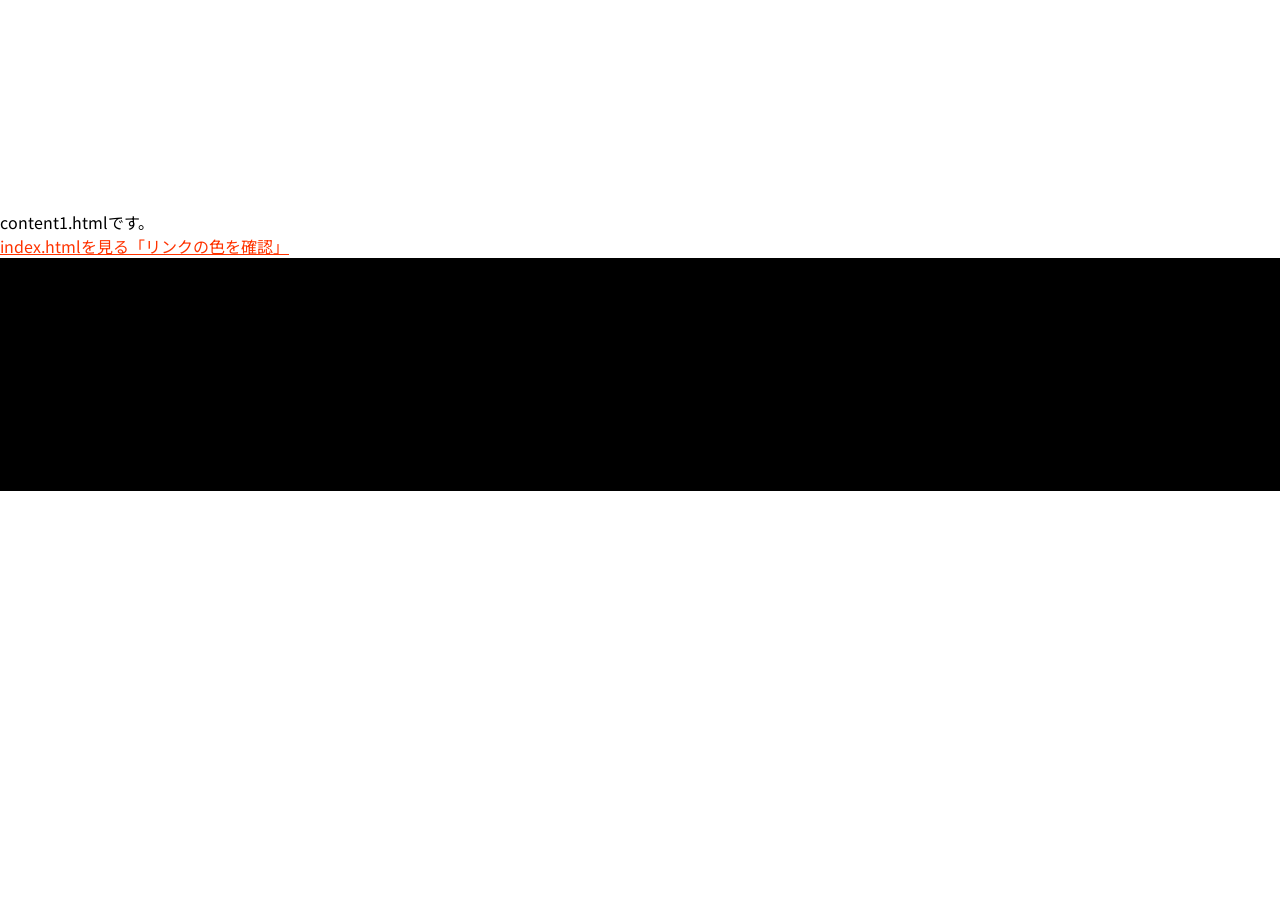
<file: content1.html>
<!DOCTYPE html>
<html lang="ja">
<head>
<meta charset="UTF-8">
<meta name="viewport" content="width=device-width, initial-scale=1">
<title></title>
<link href="css/normalize.css" rel="stylesheet">
<link href="css/style.css" rel="stylesheet">

</head>

<body>

<header>

</header>

<main>

<p>
content1.htmlです。<br>
<a href="index.html">index.htmlを見る「リンクの色を確認」</a>
</p>


</main>

<footer>

</footer>


<!-- jquery 読み込み -->
<script src="js/jquery-3.6.0.min.js"></script>
<script src="js/script.js"></script>

</body>
</html>
</file>
<file: css/style.css>
@charset "utf-8";
/* サイト全体で使うwebフォント設定 */
/* ゴシック系 */
@import url('https://fonts.googleapis.com/css2?family=Noto+Sans+JP:wght@100..900&display=swap');
/* 明朝系 */
/* @import url('https://fonts.googleapis.com/css2?family=Noto+Sans+JP:wght@100..900&family=Noto+Serif+JP:wght@200..900&display=swap'); */
/* 共通 --------------------------*/
/* ページ全体に関わるCSSの設定 */
html *, ::before, ::after {
  box-sizing: border-box;
}
/* ページ内リンクを時間をかけてながら表示する */
html {
  scroll-behavior: smooth;
  line-height: 1.5;
}
/* フォント */
html {
  font-size: 14px;
}
@media (min-width: 768px) {
  html {
    font-size: 16px;
  }
}
/* フォント設定 */
body {
  font-family: 'Noto Sans JP', sans-serif;
  /* font-family: 'Noto Serif JP', serif; */
  font-weight: 400; /* 太さを指定 */
}
/* おもな太字タグのフォントウェイトと余白設定 */
h1, h2, h3, h4, h5, h6, th, strong {
  font-weight: 700;
  margin: 0;
  padding: 0;
}
/* 段落タグの余白設定 */
p {
  margin: 0;
  padding: 0;
}
/* ベースのリンクカラー */
a {
  color: #f30;
}
/* レスポンシブイメージと画像下スペース防止 */
img {
  max-width: 100%;
  height: auto;
  vertical-align: bottom; /* 画像下のスペースを消す */
}
/* /ページ全体に関わるCSSの設定 */
/* /共通 --------------------------*/
/* モバイルメニュー ここから ---------------------------- */
@media (max-width: 767px) { /* sp */
  .navbtn {
    display: block;
    width: 60px;
    height: 60px;
    background-image: url(../images/nav-mobile-open.svg);
    background-repeat: no-repeat;
    background-size: 60px 60px;
    background-position: center center;
    position: fixed;
    top: 0px;
    /*left: 0px;ボタンの位置-左*/
    right: 0px; /*ボタンの位置-右*/
    z-index: 1;
  }
  .navbtn.close {
    background-image: url(../images/nav-mobile-close.svg);
  }
  .header-container {
    height: 60px;
  }
  .header-container .navbtn.close {
    background-color: hsla(0, 100%, 0%, 0.5); /*追加*/
    background-image: url(../images/nav-mobile-close.svg);
    background-size: 60px 60px;
    /*background-position: top left;ボタンの位置-左*/ /*追加*/
    background-position: top right; /*ボタンの位置-右*/ /*追加*/
    width: 100vw;
    height: 100vh;
  }
  .header-nav {
    position: fixed;
    top: 60px;
    width: 100vw;
    z-index: 2;
    margin: 0;
    padding: 0;
    list-style-type: none;
  }
  .header-nav.collapse {
    display: none;
  }
  .header-nav li a {
    display: block;
    text-align: center;
    padding: 20px 30px;
    border-top: 1px solid #d8d8d8;
    background: #efefef;
    color: #000;
    text-decoration: none;
  }
  .header-nav li img {
    height: 16px;
  }
  .header-nav li a:hover {
    background: #ccc;
  }
}
@media (min-width: 768px) { /* pc */
  .navbtn {
    display: none;
  }
  .header-nav {
    display: flex !important;
    flex-direction: row;
    justify-content: center;
    list-style-type: none;
  }
  .header-nav li a {
    margin: 6px 10px 0 13px;
    margin-left: clamp(13px, 1.7vw, 30px);
    padding: 0px 0px 0px 0px;
    border-top: none;
    border-bottom: 4px solid transparent;
    background: none;
    text-decoration: none;
  }
  .header-nav li a:hover {
    background: none;
    opacity: .5;
  }
}
/* /モバイルメニュー ここまで ---------------------------- */
/* header-sp */
header {
  height: 124px;
}
.header-container {
  padding: 20px 0;
}
.header-logo {
  width: 86px;
  height: 84px;
  margin: 0 auto;
}
.header-logo a:hover {
  opacity: .5;
}
/* /header-sp */
/* header-pc */
@media (min-width: 768px) {
  header {
    height: 210px;
  }
  .header-container {
    max-width: 1200px;
    margin: 0 auto;
    padding: 30px 0;
    display: grid;
    grid-template-columns: 1fr 154px 1fr;
    align-items: baseline;
  }
  .header-container div {
    grid-column: 2;
  }
  .header-container nav {
    grid-column: 3;
    justify-self: end;
  }
  .header-logo {
    width: 154px;
    height: 151px;
  }
  .header-nav ul {
    margin-bottom: 0;
  }
  .header-nav li img {
    height: clamp(10px, 1.7vw, 24px);
    vertical-align: bottom;
  }
}
/* /header-pc */
/* footer */
footer {
  height: 233px;
  background-color: #000;
}
.footer-container {
  padding: 30px 4%;
}
.footer-logo {
  width: 149px;
  height: 144px;
  margin: 0 auto;
  margin-bottom: 10px;
}
.footer-logo a:hover {
  opacity: .8;
}
.copy-right {
  text-align: center;
  color: #fff;
}
/* /footer */
/* 
 * index.html -----------------------------------
 */
/* .i-main-g-sp */
.i-main-g-sp {
  margin: 0 0 60px 0;
}
.i-main-g-container {}
.i-main-g-pc {
  display: none;
}
/* /.i-main-g-sp */
/* .i-main-g-pc */
@media (min-width: 768px) {
  .i-main-g-sp {
    display: none;
  }
  .i-main-g-pc {
    display: block;
    margin: 0 0 60px 0;
  }
}
/* /.i-main-g-pc */
/* .i-about-sp */
.i-about {
  margin: 0 0 60px 0;
}
.i-about-container {
  padding: 0 4%;
}
.i-about-hl {
  text-align: center;
  margin: 0 0 10px 0;
}
.i-about-hl img {
  height: 24px;
}
/* /.i-about-sp */
/* .i-about-pc */
@media (min-width: 768px) {
  .i-about {
    max-width: 1200px;
    margin: 0 auto;
    margin-bottom: 100px;
  }
  .i-about-container {
    padding: 0 100px;
  }
  .i-about-hl img {
    height: 32px;
  }
}
/* /.i-about-pc */
/* .i-st62-sp */
.i-st62 {
  margin: 0 0 60px 0;
}
.i-st62-container {
  padding: 0 4%;
}
.i-st62-hl {
  margin: 0 0 10px 0;
}
.i-st62-hl img {
  height: 40px;
}
.i-st62-container h2 {
  font-size: 16px;
  margin: 0 0 25px;
}
.i-st62-g {
  margin: 0 0 25px 0;
}
.i-st62-container p {
  font-size: 12px;
}
/* /.i-st62-sp */
/* .i-st62-pc */
@media (min-width: 768px) {
  .i-st62 {
    max-width: 1200px;
    margin: 0 auto;
    margin-bottom: 60px;
  }
  .i-st62-container {
    padding: 0 100px;
  }
  .i-st62-hl {
    margin: 0 20px 0 0;
  }
  .i-st62-hl img {
    height: 50px;
  }
  .i-st62-flex {
    display: flex;
    align-items: center;
    margin: 0 0 20px 0;
  }
  .i-st62-flex h2 {
    margin: 0;
    font-size: clamp(14px, 1.9vw, 20px);
  }
  .i-st62-multicolumn {
    column-count: 2;
  }
  .i-st62-container p {
    font-size: 16px;
  }
}
/* /.i-st62-pc */
/* .i-st62-strap-sp */
.i-st62-strap {
  margin: 0 0 60px 0;
}
.i-st62-strap-container {
  padding: 0 4%;
}
.i-st62-strap-container h3 {
  font-size: 15px;
  margin: 0 0 20px 0;
}
.i-st62-strap-g {
  margin: 0 0 20px 0;
}
/* /.i-st62-strap-sp */
/* .i-st62-strap-pc */
@media (min-width: 768px) {
  .i-st62-strap-container {
    padding: 0 6% 0 0;
  }
  .i-st62-strap-container h3 {
    font-size: 18px;
  }
}
/* /.i-st62-strap-pc */
/* .i-st62-pickups-sp */
.i-st62-pickups {
  margin: 0 0 60px 0;
}
.i-st62-pickups-container {
  padding: 0 4%;
}
.i-st62-pickups-container h3 {
  font-size: 15px;
  margin: 0 0 20px 0;
}
.i-st62-pickups-g {
  margin: 0 0 20px 0;
}
/* /.i-st62-pickups-sp */
/* .i-st62-pickups-pc */
@media (min-width: 768px) {
  .i-st62-pickups-container {
    padding: 0 3%;
  }
  .i-st62-pickups-container h3 {
    font-size: 18px;
  }
}
/* /.i-st62-pickups-pc */
/* .i-st62-thin-lacquer-sp */
.i-st62-thin-lacquer {
  margin: 0 0 60px 0;
}
.i-st62-thin-lacquer-container {
  padding: 0 4%;
}
.i-st62-thin-lacquer-container h3 {
  font-size: 15px;
  margin: 0 0 20px 0;
}
.i-st62-thin-lacquer-g {
  margin: 0 0 20px 0;
}
/* /.i-st62-thin-lacquer-sp */
/* .i-st62-thin-lacquer-pc */
@media (min-width: 768px) {
  .i-st62-thin-lacquer-container {
    padding: 0 0 0 6%;
  }
  .i-st62-thin-lacquer-container h3 {
    font-size: 18px;
  }
}
/* /.i-st62-thin-lacquer-pc */
/* .i-st62-strap-pickups-thin-lacquer-pc-flex */
@media (min-width: 768px) {
  .i-st62-flex-2-wrapper {
    max-width: 1200px;
    margin: 0 auto;
  }
  .i-st62-flex-2 {
    display: flex;
    padding: 0 100px;
    margin: 0 auto;
    margin-bottom: 100px;
  }
}
/* /i-st62-strap-pickups-thin-lacquer-pc-flex */
/* .i-jg65-sp */
.i-jg65 {
  margin: 0 0 60px 0;
}
.i-jg65-container {
  padding: 0 4%;
}
.i-jg65-hl {
  margin: 0 0 10px 0;
}
.i-jg65-hl img {
  height: 40px;
}
.i-jg65-container h2 {
  font-size: 16px;
  margin: 0 0 25px;
}
.i-jg65-g {
  margin: 0 0 25px 0;
}
.i-jg65-container p {
  font-size: 12px;
}
/* /.i-jg65-sp */
/* .i-jg65-pc */
@media (min-width: 768px) {
  .i-jg65 {
    max-width: 1200px;
    margin: 0 auto;
    margin-bottom: 100px;
  }
  .i-jg65-container {
    padding: 0 100px;
  }
  .i-jg65-hl {
    margin: 0 20px 0 0;
  }
  .i-jg65-hl img {
    height: 50px;
  }
  .i-jg65-flex {
    display: flex;
    align-items: center;
    margin: 0 0 20px 0;
  }
  .i-jg65-flex h2 {
    margin: 0;
    font-size: 20px;
  }
  .i-jg65-multicolumn {
    column-count: 2;
  }
  .i-jg65-container p {
    font-size: 16px;
  }
}
/* /.i-jg65-pc */
/* .i-jg65-nut-frets-sp */
.i-jg65-nut-frets {
  margin: 0 0 60px 0;
}
.i-jg65-nut-frets-container {
  padding: 0 4%;
}
.i-jg65-nut-frets-container h3 {
  font-size: 15px;
  margin: 0 0 20px 0;
}
.i-jg65-nut-frets-g {
  margin: 0 0 20px 0;
}
/* /.i-jg65-nut-frets-sp */
/* .i-jg65-nut-frets-pc */
@media (min-width: 768px) {
  .i-jg65-nut-frets-container {
    padding: 0 6% 0 0;
  }
  .i-jg65-nut-frets-container h3 {
    font-size: 18px;
  }
}
/* /.i-jg65-nut-frets-pc */
/* .i-jg65-pickups-sp */
.i-jg65-pickups {
  margin: 0 0 60px 0;
}
.i-jg65-pickups-container {
  padding: 0 4%;
}
.i-jg65-pickups-container h3 {
  font-size: 15px;
  margin: 0 0 20px 0;
}
.i-jg65-pickups-g {
  margin: 0 0 20px 0;
}
/* /.i-jg65-pickups-sp */
/* .i-jg65-pickups-pc */
@media (min-width: 768px) {
  .i-jg65-pickups-container {
    padding: 0 3%;
  }
  .i-jg65-pickups-container h3 {
    font-size: 18px;
  }
}
/* /.i-jg65-pickups-pc */
/* .i-jg65-bridge-sp */
.i-jg65-bridge {
  margin: 0 0 60px 0;
}
.i-jg65-bridge-container {
  padding: 0 4%;
}
.i-jg65-bridge-container h3 {
  font-size: 15px;
  margin: 0 0 20px 0;
}
.i-jg65-bridge-g {
  margin: 0 0 20px 0;
}
/* /.i-jg65-bridge-sp */
/* .i-jg65-bridge-pc */
@media (min-width: 768px) {
  .i-jg65-bridge-container {
    padding: 0 0 0 6%;
  }
  .i-jg65-bridge-container h3 {
    font-size: 18px;
  }
}
/* /.i-jg65-bridge-pc */
/* i-jg65-nut-frets-pickups-bridge-pc-flex */
@media (min-width: 768px) {
  .i-jg65-flex-2-wrapper {
    max-width: 1200px;
    margin: 0 auto;
  }
  .i-jg65-flex-2 {
    display: flex;
    padding: 0 100px;
    margin: 0 auto;
    margin-bottom: 100px;
  }
}
/* /i-jg65-nut-frets-pickups-bridge-pc-flex */
/* .to-effector */
.to-effector {
  margin: 0 0 100px 0;
}
.to-effector-container {
  padding: 0 4%;
}
.i-btn-to-effector {
  width: 363px;
  margin: 0 auto;
  filter: drop-shadow(2px 2px 1px #999);
}
.to-effector a:hover {
  opacity: .5;
}
.to-effector a:active {
  position: relative;
  left: 2px;
  top: 2px;
}
/* /.to-effector */
/* 
 * /index.html -----------------------------------
 */
/* 
 * effector.html -----------------------------------
 */
/* e-main-g-sp */
.e-main-g {
  margin: 0 0 60px 0;
}
.e-main-g-container {}
.e-main-g-pc {
  display: none;
}
/* /e-main-g-sp */
/* e-main-g-pc */
@media (min-width: 768px) {
  .e-main-g-sp {
    display: none;
  }
  .e-main-g-pc {
    display: block;
    margin: 0 0 60px 0;
  }
}
/* /e-main-g-pc */
/* .e-about-sp */
.e-about {
  margin: 0 0 60px 0;
}
.e-about-container {
  padding: 0 4%;
}
.e-about-hl {
  text-align: center;
  margin: 0 0 10px 0;
}
.e-about-hl img {
  height: 24px;
}
.e-about-container p {
  margin: 0 0 30px 0;
}
.e-about-container p br {
	display: none;
}
/* /.e-about-sp */
/* .e-about-pc */
@media (min-width: 768px) {
  .e-about {
    max-width: 1200px;
    margin: 0 auto;
    margin-bottom: 100px;
  }
  .e-about-container {
    padding: 0 100px;
  }
  .e-about-hl img {
    height: 32px;
  }
	.e-about-container p {
		text-align: center;
		font-size: clamp(13px, 1.7vw, 16px);
	}
	.e-about-container p br {
		display: block;
	}
}
/* /.e-about-pc */
/* .e-bd2-sp */
.e-bd2 {
  margin: 0 0 60px 0;
}
.e-bd2-container {
  padding: 0 4%;
}
.e-bd2-hl {
  margin: 0 0 10px 0;
}
.e-bd2-hl img {
  height: 22px;
}
.e-bd2-hl-2 {
  text-align: right;
  margin: 0 0 10px 0;
}
.e-bd2-hl-2 img {
  height: 30px;
}
.e-bd2-g {
  margin: 0 0 10px 0;
}
/* /.e-bd2-sp */
/* .e-bd2-pc */
@media (min-width: 768px) {
  .e-bd2 {
    max-width: 620px;
    margin: 0 auto;
    margin-bottom: 100px;
  }
  .e-bd2-container {
    display: flex;
    padding: 0;
    flex-wrap: wrap;
    align-items: center;
  }
	.e-bd2-hl {
	margin: 0 20px 20px 0;
	}
	.e-bd2-hl img {
    height: 30px;
	}
	.e-bd2-hl-2 {
 	  margin: 0 0 20px 0;
	}	
.e-bd2-g {
    margin: 0 20px 0 0;
    width: 300px;
	}
	.e-bd2 p {
    width: 300px;
		line-height: 1.7;
	}
}
/* /.e-bd2-pc */
/* .e-bm-sp */
.e-bm {
  margin: 0 0 60px 0;
}
.e-bm-container {
  padding: 0 4%;
}
.e-bm-hl {
  margin: 0 0 10px 0;
}
.e-bm-hl img {
  height: 22px;
}
.e-bm-hl-2 {
  text-align: right;
  margin: 0 0 10px 0;
}
.e-bm-hl-2 img {
  height: 40px;
}
.e-bm-g {
  margin: 0 0 10px 0;
}
/* /.e-bm-sp */
/* .e-bm-pc */
@media (min-width: 768px) {
  .e-bm {
    max-width: 620px;
    margin: 0 auto;
    margin-bottom: 100px;
  }
  .e-bm-container {
    display: flex;
    padding: 0;
    flex-wrap: wrap;
    align-items: center;
  }
	.e-bm-hl {
	margin: 0 20px 20px 0;
	}
	.e-bm-hl img {
    height: 30px;
	}
	.e-bm-hl-2 {
 	  margin: 0 0 20px 0;
	}	
.e-bm-g {
    margin: 0 20px 0 0;
    width: 300px;
	}
	.e-bm p {
    width: 300px;
		line-height: 1.7;
	}
}
/* /.e-bm-pc */

/* .e-ce1-sp */
.e-ce1 {
  margin: 0 0 60px 0;
}
.e-ce1-container {
  padding: 0 4%;
}
.e-ce1-hl {
  margin: 0 0 10px 0;
}
.e-ce1-hl img {
  height: 22px;
}
.e-ce1-hl-2 {
  text-align: right;
  margin: 0 0 10px 0;
}
.e-ce1-hl-2 img {
  height: 30px;
}
.e-ce1-g {
  margin: 0 0 10px 0;
}
/* /.e-ce1-sp */
/* .e-ce1-pc */
@media (min-width: 768px) {
  .e-ce1 {
    max-width: 620px;
    margin: 0 auto;
    margin-bottom: 100px;
  }
  .e-ce1-container {
    display: flex;
    padding: 0;
    flex-wrap: wrap;
    align-items: center;
  }
	.e-ce1-hl {
	margin: 0 20px 20px 0;
	}
	.e-ce1-hl img {
    height: 30px;
	}
	.e-ce1-hl-2 {
 	  margin: 0 0 20px 0;
	}	
.e-ce1-g {
    margin: 0 20px 0 0;
    width: 300px;
	}
	.e-ce1 p {
    width: 300px;
		line-height: 1.7;
	}
}
/* /.e-ce1-pc */
/* .to-guitar */
.to-guitar {
  margin: 0 0 100px 0;
}
.to-guitar-container {
  padding: 0 4%;
}
.i-btn-to-guitar {
  width: 363px;
  margin: 0 auto;
  filter: drop-shadow(2px 2px 1px #999);
}
.to-guitar a:hover {
  opacity: .5;
}
.to-guitar a:active {
  position: relative;
  left: 2px;
  top: 2px;
}
/* /.to-guitar */
/* 
 * /effector.html -----------------------------------
 */
</file>
